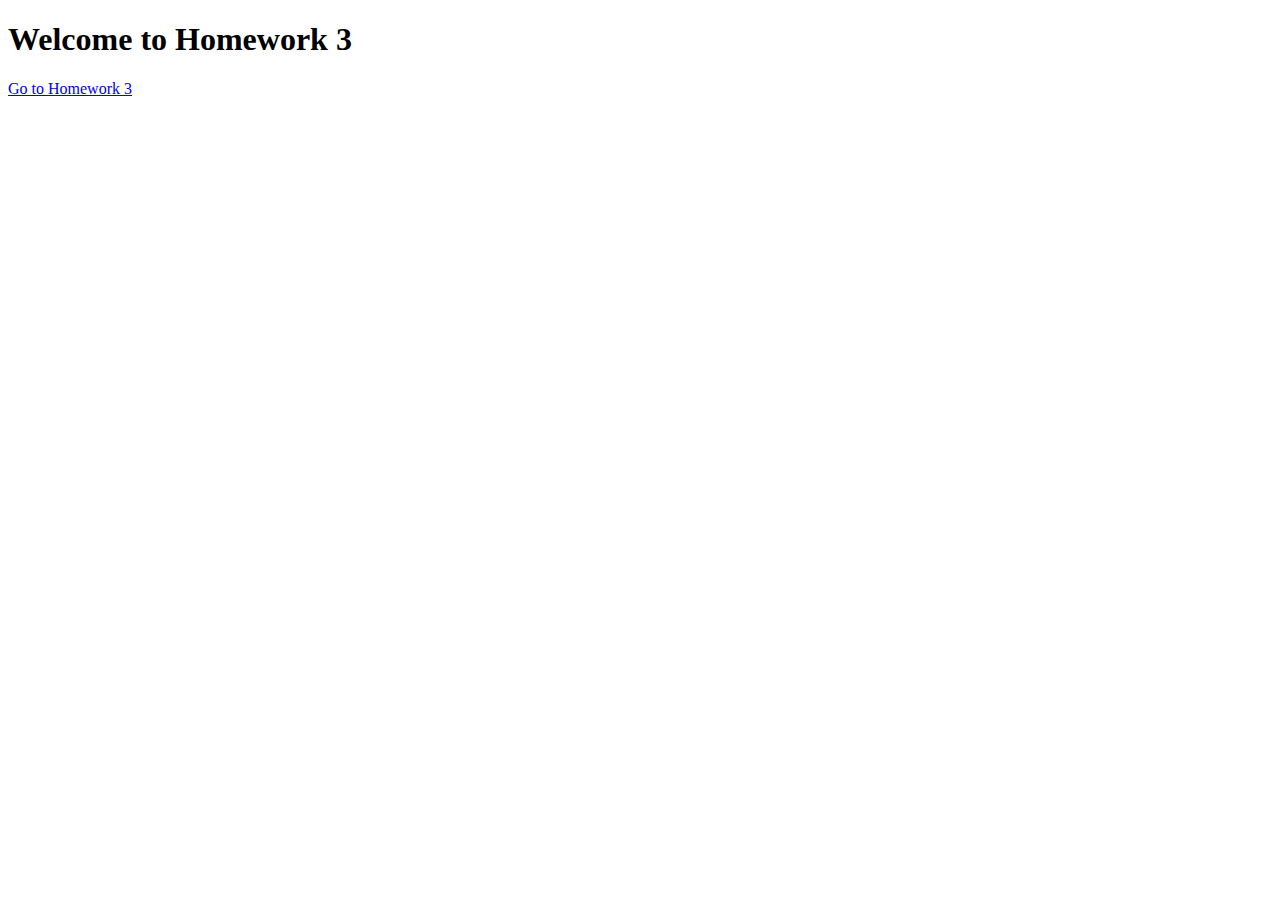
<file: index.html>
<!DOCTYPE html>
<html lang="en">
<head>
    <meta charset="UTF-8">
    <meta name="viewport" content="width=device-width, initial-scale=1.0">
    <title>Homework 3</title>
</head>
<body>
    <h1>Welcome to Homework 3</h1>
    <a href="homework3-base-webpage/homework3.html">Go to Homework 3</a>
</body>
</html>
</file>
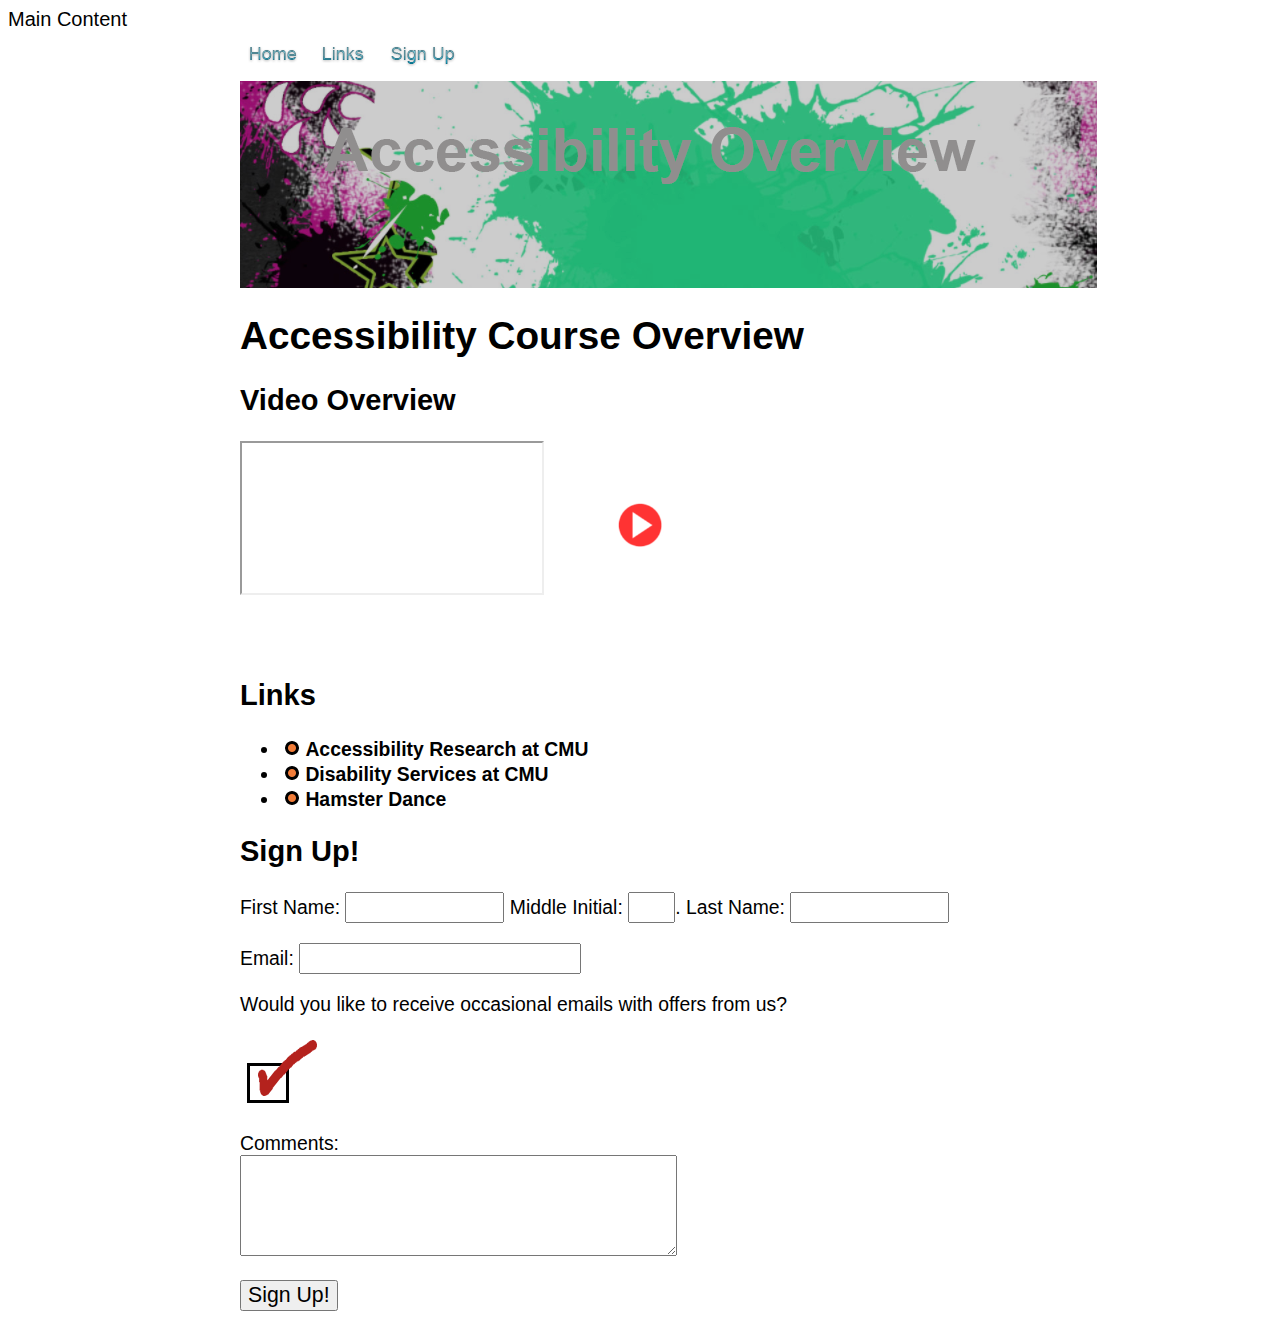
<file: homework3-base-webpage/homework3.html>
<!DOCTYPE html>
<html>
<head>
  <meta charset="UTF-8">
  <html lang="en">
  <title>Accessibility Course Overview</title>
  <link rel="stylesheet" href="homework3.css">
  <script src="https://ajax.googleapis.com/ajax/libs/jquery/3.2.1/jquery.min.js"></script>
  <script src="homework3.js"></script>
</head>
<body>
<div class="offscreen">Main Content</div>

<div class="container">
  <div class="navigation">
    <a href="#home"><img src="pics/home.png" alt="home button"></a>
    <a href="#links"><img src="pics/links.png" alt="additional links button"></a>
    <a href="#signup"><img src="pics/signup.png" alt="button that leads to sign up page"></a>
  </div>

  <div id="accessibilitybanner"></div>

  <h1>Accessibility Course Overview</h1>
  
  <h2>Video Overview</h2>
   <!--- <source src="employment-movie.mp4" type="video/mp4"> --->
    <iframe src="https://youtu.be/9yfKRebjLTI" title="Employment rate of disabled vs. abled Americans in 1991 and 2010"></iframe>

  <div id="videoplayer" tabindex="0">
    <img width="50px" height="50px" src="pics/play.png" alt = "Graph representing employment percentages between disabled and non-disabled Americans." aria-label="Play video">
    <track src="subtitles_en.vtt" kind="subtitles" srclang="en" label="English">
  </div>

  <h2 id="links">Links</h2>
  <ul>
    <li><img src="pics/dot.png" alt="Bullet point for link">&nbsp;<a href="http://accessibility.cs.cmu.edu">Accessibility Research at CMU</a></li>
    <li><img src="pics/dot.png" alt="Bullet point for link">&nbsp;<a href="https://www.cmu.edu/hr/eos/disability/">Disability Services at CMU</a></li>
    <li><img src="pics/dot.png" alt="Bullet point for link">&nbsp;<a href="https://hamster.dance/hamsterdance/">Hamster Dance</a></li>
  </ul>

  <h2 id="signup">Sign Up!</h2>
  <form id="sign-up-form">
    <p>
      <label for="fn">First Name:</label> 
      <input name="fn" type="text" size="10" id="fn"> 
      <label for="mi">Middle Initial:</label>
      <input name="mi" type="text" size="1" id="mi">. 
      <label for="ln">Last Name:</label>
      <input name="ln" type="text" size="10" id="ln"><br>
    </p>

    <p>
      <label for="em">Email:</label>
      <input id="em" name="em" type="text" size="20">
    </p>

    <p>
      <span id="spamtext">Would you like to receive occasional emails with offers from us?</span>
      <div id="receivespambutton">
        <label for="spamyn">
          <img src="pics/checked.png" alt="checkbox" tabindex="0">
        </label>
      </div>
      <input type="hidden" name="spamyn" id="spamyn" value="n">
    </p>

    <p>
      <label for="comments">Comments:</label><br>
      <textarea id="comments" name="comments" rows="5" cols="40"></textarea>
    </p>

    <input type="button" value="Sign Up!" id="signupbutton">
  </form>
</div><!-- end div.container -->
</body>
</html>
</file>
<file: homework3-base-webpage/homework3.css>
html,body {
  font-family: arial;
  font-size: 1.1em;
}

.container {
  margin: auto;
  width: 800px;
}

.heading {
  font-weight: bold;
  font-size: 2em;
  margin: 1em 0;
}

.heading2 {
  font-weight: bold;
  font-size: 1.5em;
  margin: .5em 0;
}

input,textarea {
  font-size: 1.1em;
}

a {
  text-decoration: none;
  font-weight: bold;
  color: black;
}

.offscreen {
  top: -1000px;
  font-size: 20px;
}

.navigation a {
  outline: none;
}

#videoplayer {
  text-align: center;
  position: relative;
  top: -100px;
}

.error {
  color: red;
}

#accessibilitybanner {
  width: 857px;
  height: 207px;
  background-image: url(pics/accessibilityoverviewbanner.png);
  filter: contrast(100%) brightness(80%) saturate(80%);

}

iframe:focus {
  outline: none;
}

iframe[seamless] {
  display: block;
}
</file>
